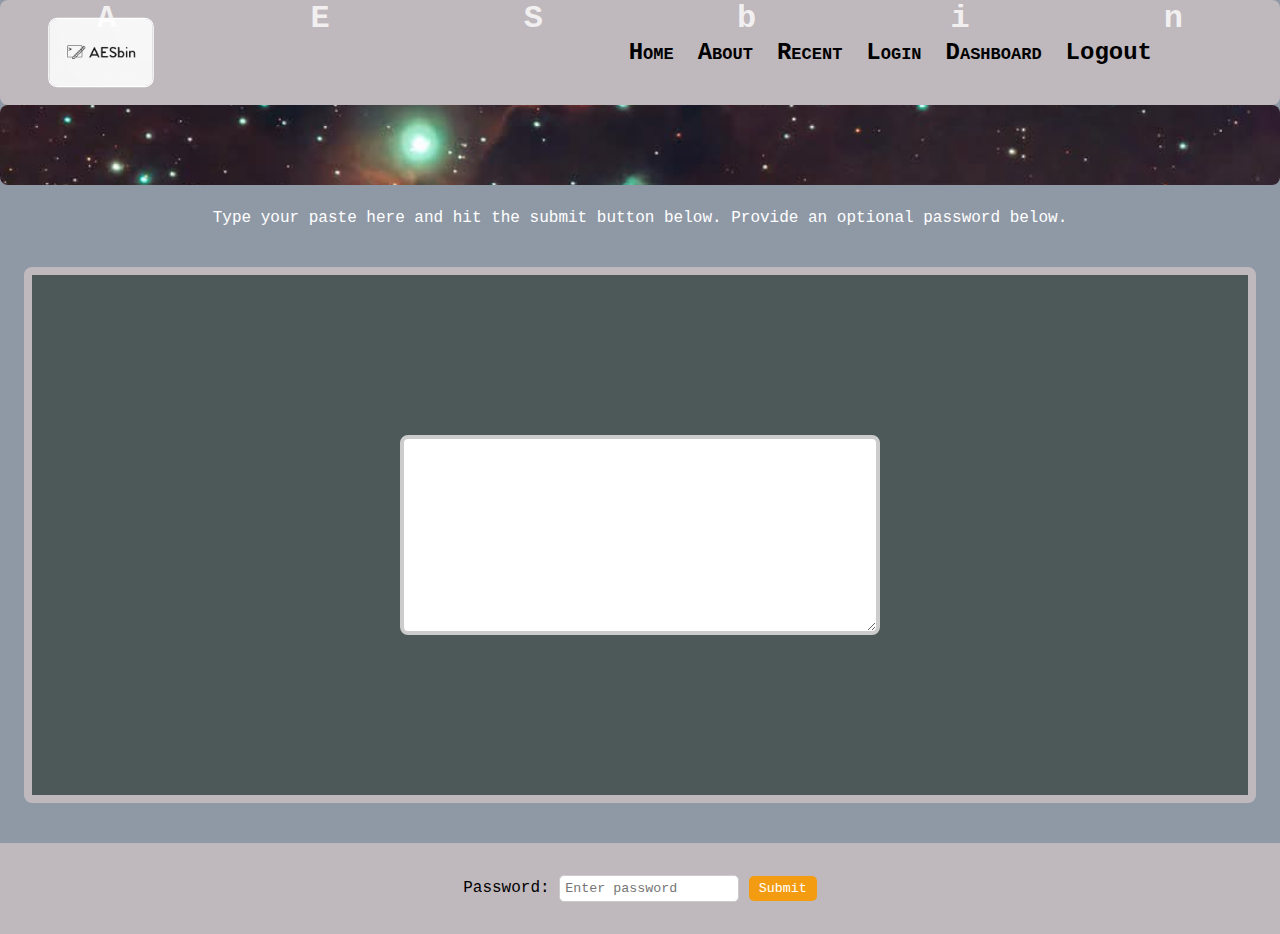
<file: index.html>
<!-- aaron elcheson: 261047851-->

<!DOCTYPE html>
<html lang="en">
  <head>
    <meta charset="UTF-8" />
    <meta name="viewport" content="width=device-width, initial-scale=1.0" />
    <title>Aesbin Home</title>
    <link rel="stylesheet" href="./animation.css" />
    <link rel="stylesheet" href="./general_styles.css">
    <!-- <style>
      * {
        margin: 0;
        padding: 0;
        box-sizing: border-box; /* ensures the box elements resize well */
        font-family: "Courier New", Courier, monospace, sans-serif;
      }

      body {
        display: flex; /* using flexbox for the page elements */
        flex-direction: column;
        min-height: 100vh;
      }

      /* NAV BAR STYLE BELOW -> logo and links*/
      .navbar {
        height: 100px;
        display: flex;

        align-items: center;
        justify-content: space-between;

        padding: 10px 30px;
        background-color: #bfb8bd; /* light pink color */
        color: black;
        position: relative;
      }

      .logo {
        flex: 0 0 auto; /* keep on left side */
        margin: 5px;
        margin-right: 5rem;
      }
      /* view settings for logo */

      .logo img {
        width: 105px;
        height: auto;
        display: block;

        border-radius: 15px;
        box-shadow: 0 4px 10px rgba(0, 0, 0, 0.4);
        padding: 15px, 20px;

        background-color: #bfb8bd;
        border: 2px solid white;

        transform: scale(1.1); /* logo zoom */
      }

      .nav-links {
        flex: 1;
        list-style: none; /* remove dots from list elements */
        display: flex;

        justify-content: space-evenly;
        align-items: center;

        gap: 30px; /* space between items and space away from edges of screen */
        margin-right: 60rem;
      }

      .nav-links a {
        text-decoration: none;
        color: black;
        font-size: 1.5rem;

        font-weight: bold;
        font-variant: small-caps;
        transition: color 0.3s;
      }

      .nav-links a:hover {
        color: white;
      }

      /* style  for main page elements -> inner content box, text entry */

      .main-content {
        flex: 1;
        display: flex;

        justify-content: center;
        align-items: center;

        padding: 20px;
        border: 25px solid white;
        background-color: #bfb8bd; /* light pink */
      }

      /* inner content box for style -> paste main submission area  */

      .content-inner {
        width: 100%;
        max-width: 600px;
        padding: 20px;

        border: 10px solid #bfb8bd;
        border-radius: 15px;
        background-color: #4d5859;

        box-shadow: 0 4px 10px rgba(0, 0, 0, 0.1);
      }

      .text-area-container {
        flex: 1;
        display: flex;
        justify-content: center;
        align-items: center;

        width: 100%;
        max-width: 600px;
        text-align: center;
      }

      /* responsive sizing for text box area */
      textarea {
        width: 100%;
        height: auto;

        min-height: 150px;
        padding: 10px;
        border: 2px solid #ccc;

        border-radius: 5px;
        font-size: 1rem;
        resize: both;
        box-sizing: border-box;
      }

      /* styles for the footer: password entry and submit button */
      .footer {
        display: flex;
        justify-content: center;
        align-items: center;

        padding: 20px;
        background-color: #bfb8bd; /* Footer brand color */
        color: #bfb8bd;
        gap: 10px;
      }

      .footer input[type="password"] {
        padding: 5px;
        border: 1px solid #ccc;
        border-radius: 5px;
      }

      .footer button {
        padding: 5px 10px;
        background-color: #f39c12; /* Accent color */
        border: none;

        border-radius: 5px;
        color: #fff;
        cursor: pointer;
      }

      .footer button:hover {
        background-color: #363f40;
      }

      /* responsive elements */
      @media (max-width: 600px) {
        .nav-links {
          flex-direction: column;
          gap: 10px;
        }

        .footer {
          flex-direction: column;
          gap: 5px;
        }
      }
    </style> -->
  </head>

  <body>
    <header class="navbar">
      <div class="logo">
        <img src="./logo.PNG" />
      </div>
      <nav>
        <ul class="nav-links">
			<li><a href="./index.html">Home</a></li>
			<li><a href="#">About</a></li>
			<li><a href="./recent_pastes_v2.html">Recent</a></li>
			<li><a href="./login.php">Login</a></li>
      <li><a href="./dashboard.html">Dashboard</a></li>
      
      
			<li>
				<button id="logout-button" style="background: none; border: none; font-size: 1.5rem; cursor: pointer; color: black; font-family: 'Courier New', Courier, monospace;
        font-weight: bold;">
					Logout
				</button>
			</li>
</ul>

      </nav>
      <!--css animation for falling lettesr: a, e, s, b, i , n-->

      <div class="falling-letters">
        <span class="letter">A</span>
        <span class="letter">E</span>
        <span class="letter">S</span>
        <span class="letter">b</span>
        <span class="letter">i</span>
        <span class="letter">n</span>
      </div>
    </header>

    <div class="picture-box">

      <img class = "picture-box" src="./nebula.jpg" alt="image of the horsehead nebula">

  </div>

    <form action="submit.php" method="POST">
      <main class="main-content" >


        <p style="font-family: 'Courier New', Courier, monospace; color: white; ">
          Type your paste here and hit the submit button below. Provide an
          optional password below.
        </p>
        <div class="content-inner">
         
          <!-- <br /> -->
          <div class="text-area-container">
            <textarea name="content" rows="10" cols="50" required style="height: 200px; box-sizing: border-box; resize: vertical; width: 80%; object-fit: contain;" ></textarea>
         
          </div>
        </div>
      </main>

    </div>

      <footer class="footer">
        <div>
          <label for="password">Password: </label>
          <input
            name="password"
            type="password"
            id="password"
            placeholder="Enter password"
          />
          <button type="submit">Submit</button>
        </div>
      </footer>
    </form>
  </body>
</html>

<script>
    // 监听 Logout 按钮点击事件
    document.getElementById("logout-button").addEventListener("click", function () {
        if (confirm("Are you sure you want to log out?")) {
            // 如果用户确认退出，向服务器发送请求
            fetch("logout.php")
                .then(response => {
                    if (response.ok) {
                        alert("You have been logged out.");
                        window.location.href = "index.html"; // 返回到 index.html 页面
                    } else {
                        alert("Logout failed. Please try again.");
                    }
                })
                .catch(error => console.error("Error:", error));
        }
    });
</script>
</file>
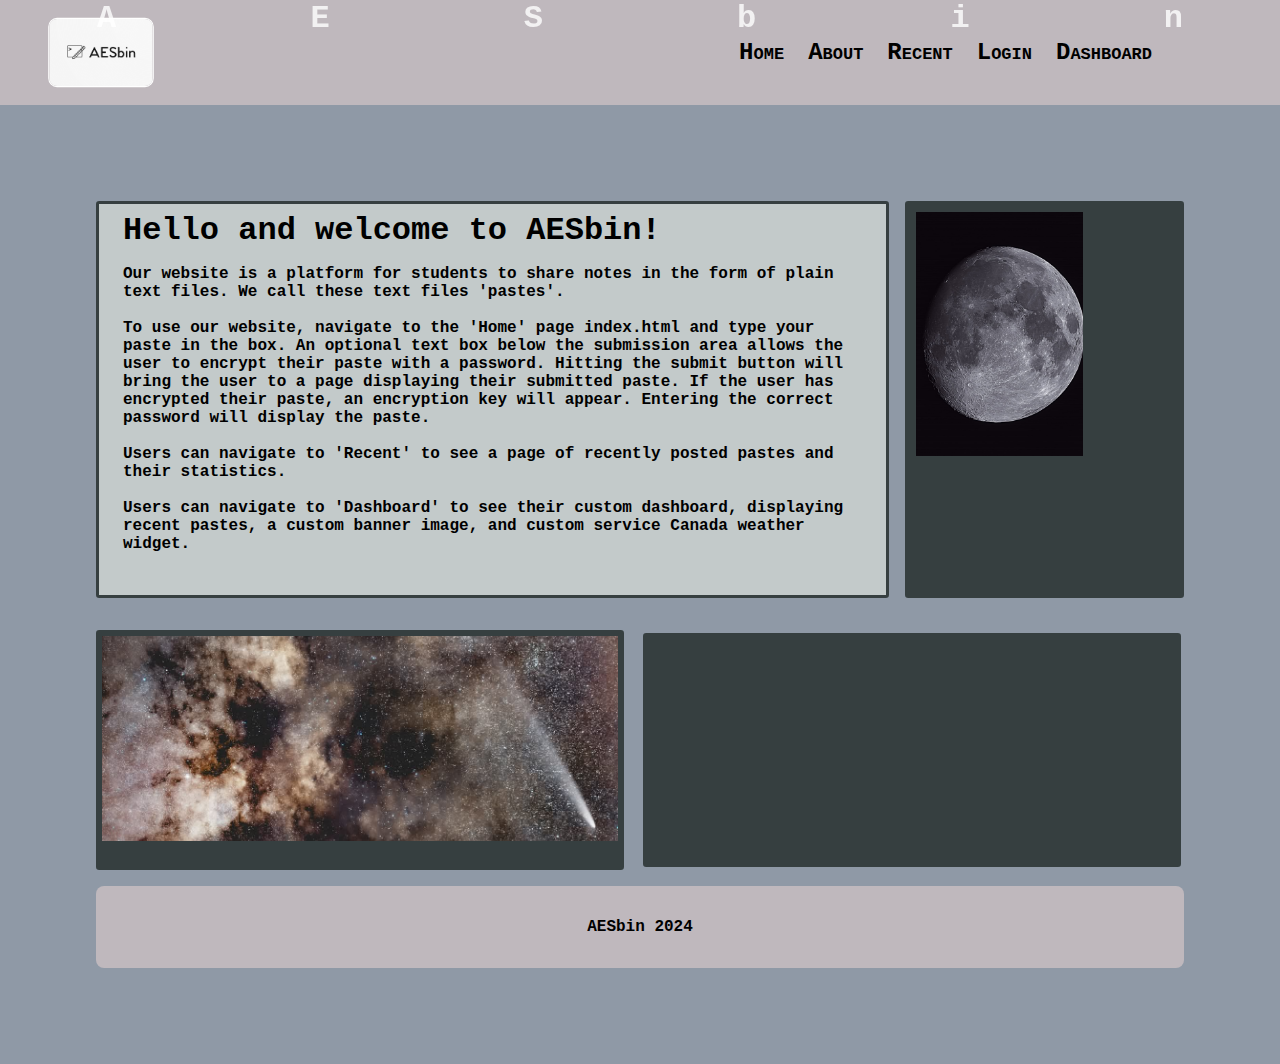
<file: about.html>
<!--Aaron elcheson: 261047851
About.html 
This is the about page for the website with instructions for use and community page-->

<!DOCTYPE html>
<html lang="en">
  <head>
    <meta charset="UTF-8" />
    <meta name="viewport" content="width=device-width, initial-scale=1.0" />
    <title>Aesbin About</title>
    <link rel="stylesheet" href="./animation.css" />
    <link rel="stylesheet" href="./recent_pastes_styles.css" />
 

    
  </head>

  <body>
    <header class="navbar">
      <!-- below is same as landing page until after css animation -->

      <div class="logo">
        <img src="./logo.PNG" />
      </div>

      <nav>
        <ul class="nav-links">
          <li><a href="./index.html">Home</a></li>
          <li><a href="./about.html">About</a></li>
          <li><a href="./recent_pastes_v2.html">Recent</a></li>
          <li><a href="#">Login</a></li>
          <li><a href="./dashboard.html">Dashboard</a></li>
        </ul>
      </nav>
       
        <div class="falling-letters">

            <span class="letter">A</span>
            <span class="letter">E</span>
            <span class="letter">S</span>
            <span class="letter">b</span>
            <span class="letter">i</span>
            <span class="letter">n</span>

        </div>
    </header>
    
    <!-- FLEX BOX INLINE STYLES FOR CUSTOM ABOUT PAGE SECTION : Information box, decorative sidebars and iframe -->

    <div style="display: flex; flex-direction: column; margin: 1rem; padding: 5rem; ; border-radius: 0.2rem; gap: 1rem; height: auto; width: auto;">
        
        <div style="display: flex; flex: 1; gap: 1rem;">  <!-- I tried to use in line styles for the flex elements because I thought that would be easier
          than trying to reuse or add to my style sheets. It did not work out as well as I had hoped. I really tried to fit the image of the moon to the container but had trouble -->

            <div style="flex: 3; padding: 0.5rem; background-color:#c3caca; border-radius: 0.2rem; border-style: solid; border-color: #363F40; gap: 1rem;">
                
                <article style="font-family: 'Courier New', Courier, monospace; "> 
                    <h1 style="margin-left: 1rem;"> Hello and welcome to AESbin! </h1> 
                    <p style="margin: 1rem; font-weight: bold;"> Our website is a platform for students to share notes in the form of plain text files. We call these text files 'pastes'.
                        <br></br>
                    To use our website, navigate to the 'Home' page index.html and type your paste in the box. An optional text box below the submission area allows the user to encrypt their paste with
                    a password. Hitting the submit button will bring the user to a page displaying their submitted paste. If the user has encrypted their paste, an encryption key will appear.
                    Entering the correct password will display the paste. <br></br>
                    Users can navigate to 'Recent' to see a page of recently posted pastes and their statistics. <br></br>
                    Users can navigate to 'Dashboard' to see their custom dashboard, displaying recent pastes, a custom banner image, and custom service Canada weather widget.
                    <br></br>
                  
                    </p> </article>

            </div>

            <div style="flex: 1; padding: 0.5rem; background-color: #363F40; border-radius: 0.2rem; border-style: solid; border-color:#363F40; gap: 1rem; display: inline-block;">
                <img class="picture-box" style="width: 65%; height: 65%; object-fit: cover; align-items: center; display: inline-block;"  src="./moon.jpg">
            </div>
        </div>
    
        <!-- IMAGE SECTION - PHOTOGRAPHER IS MY MOM -->

        <div style="display: flex; height: 15rem; gap: 1rem; margin-top: 1rem;">
            <div style="flex: 2; padding: 0.2rem; background-color: #363F40;; border-radius: 0.2rem; border-style: solid; border-color: #363F40; gap: 1rem;">
                
                <img class="picture-box" style="width: 100%; height: 90%; object-fit: cover; margin: auto;" src="./stars.jpg">
            </div>
            <div style="flex: 2; padding: 0.5rem; margin:0.2rem; background-color:  #363F40; justify-content: center; align-items: center; border-radius: 0.2rem; border-style: solid; border-color: #363F40; ">
                
                <iframe style="width: 100%; height: 100%; border: none;" src="https://www.youtube.com/embed/jfKfPfyJRdk" title="lofi hip hop radio 📚 beats to relax/study to" frameborder="0" allow="accelerometer; autoplay; clipboard-write; encrypted-media; 
                gyroscope; picture-in-picture; web-share" referrerpolicy="strict-origin-when-cross-origin" allowfullscreen></iframe>
            </div>

           
        </div>
        <footer class="footer" style="font-family: 'Courier New', Courier, monospace; font-weight: bold; border-radius: 0.5rem; gap:1rem; margin-bottom: auto;"> AESbin 2024</footer>
       
        
    </div>

    </body>
   
    </html>
</file>
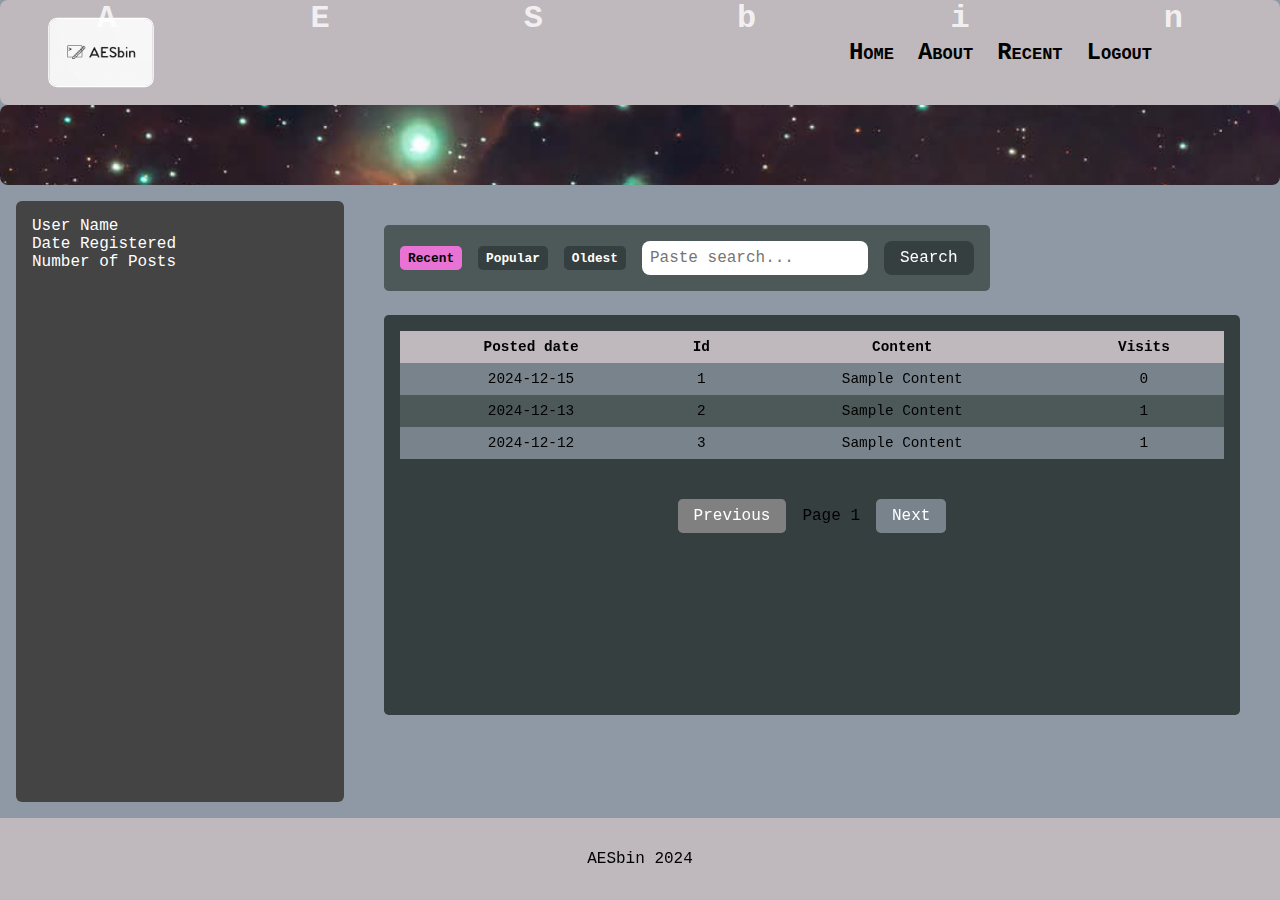
<file: dashboard.html>
<!--Aaron Elcheson: 261047851-->
<!-- dashboard -> private dashboard for users who are logged in-->

<!DOCTYPE html>
<html lang="en">

<head>
    <meta charset="UTF-8" />
    <meta name="viewport" content="width=device-width, initial-scale=1.0" />
    <title>Aesbin User Dashboard</title>
    <link rel="stylesheet" href="./animation.css" />
    <link rel="stylesheet" href="./general_styles.css">
</head>


    <body>
        <header class="navbar">
            <div class="logo">
                <img src="./logo.PNG" />
            </div>
            <nav>
                <ul class="nav-links">
                    <li><a href="./index.html">Home</a></li>
                    <li><a href="./about.html">About</a></li>
                    <li><a href="./recent_pastes_v2.html">Recent</a></li>
                    <li><a href="./logout.php" id="logout-button">Logout</a></li>
                </ul>
            </nav>
            <!--css animation for falling lettesr: a, e, s, b, i , n-->
    
            <div class="falling-letters">
                <span class="letter">A</span>
                <span class="letter">E</span>
                <span class="letter">S</span>
                <span class="letter">b</span>
                <span class="letter">i</span>
                <span class="letter">n</span>
            </div>
        </header>

        <div class="picture-box">

            <img class = "picture-box" src="./nebula.jpg" alt="image of the horsehead nebula">

        </div>

        

        <div class="dashboard-box">


            <aside class="sidebar">
                <p>User Name</p>
                <p>Date Registered</p>
                <p>Number of Posts</p>

                   <!-- Begin WeatherLink Fragment -->
         <aside class="weather">
          <iframe title="Environment Canada Weather" width="296" height="191" src="https://weather.gc.ca/wxlink/wxlink.html?coords=45.529%2C-73.562&lang=e" 
          allowtransparency="true" style="border: 0;"></iframe>
        <!-- End WeatherLink Fragment (from service canada website) -->
         </aside>

              </aside>
         
            
            <main class="main-content">
              <div class="paste-search-area">
                <div class="paste-search-buttons">
                  <button class="paste-button active">Recent</button>
                  <!-- buttons for populating the table with pastes - recent, popular, or random  (can remove any as needed)-->
                  <button class="paste-button">Popular</button>
                  <button class="paste-button">Oldest</button>
                </div>
        
                <div class="paste-search-bar">
                  <input type="text" placeholder="Paste search..." />
                  <!-- user can search for a paste here -->
                  <button>Search</button>
                </div>
              </div>
        
              <div class="table-container">
                <table>
                  <thead>
                    <tr>
                      <th>Posted date</th>
                      <th>Id</th>
                      <th>Content</th>
                      <th>Visits</th>
                    </tr>
                  </thead>
        
                  <tbody>
                    <tr>
                      <td>2024-12-15</td>
                      <td>1</td>
                      <td>Sample Content</td>
                      <td>0</td>
                    </tr>
                    <tr>
                      <td>2024-12-13</td>
                      <td>2</td>
                      <td>Sample Content</td>
                      <td>1</td>
                    </tr>
                    <tr>
                      <td>2024-12-12</td>
                      <td>3</td>
                      <td>Sample Content</td>
                      <td>1</td>
                    </tr>
                  </tbody>

                  
                 
                </table>
                <div class="page-buttons" style="padding: 1.5rem;">
                  <button id="prevPage" class="page-button" disabled>Previous</button>
                  <span id="pageNumber">Page 1</span>
                  <button id="nextPage" class="page-button">Next</button>
                </div>
              

<!-- 
                <div class="page-buttons" style="margin-bottom: auto;">
                  <button id="prevPage" class="page-button" disabled>Previous</button>
                  <span id="pageNumber">Page 1</span>
                  <button id="nextPage" class="page-button">Next</button>
                </div> -->


              </div>
              
           
            </main>
            
           
            </div>

            
            
            
       
    </div>
    

    <footer class="footer" style="font-family: 'Courier New', Courier, monospace;"> AESbin 2024</footer>
    <script src="recent_script.js"></script>
        

        </body>
        </html>


<script>
    document.addEventListener("DOMContentLoaded", function () {
        const logoutButton = document.getElementById("logout-button");

        logoutButton.addEventListener("click", function (e) {
            e.preventDefault();
            if (confirm("Are you sure you want to log out?")) {
                fetch("logout.php", { cache: "no-store" })
                    .then((response) => response.json())
                    .then((data) => {
                        if (data.loggedOut) {
                            alert("You have been logged out.");
                            window.location.href = "dashboard.html";
                        } else {
                            alert("Logout failed. Please try again.");
                        }
                    })
                    .catch((error) => console.error("Error during logout:", error));
            }
        });
    });
</script>
</file>
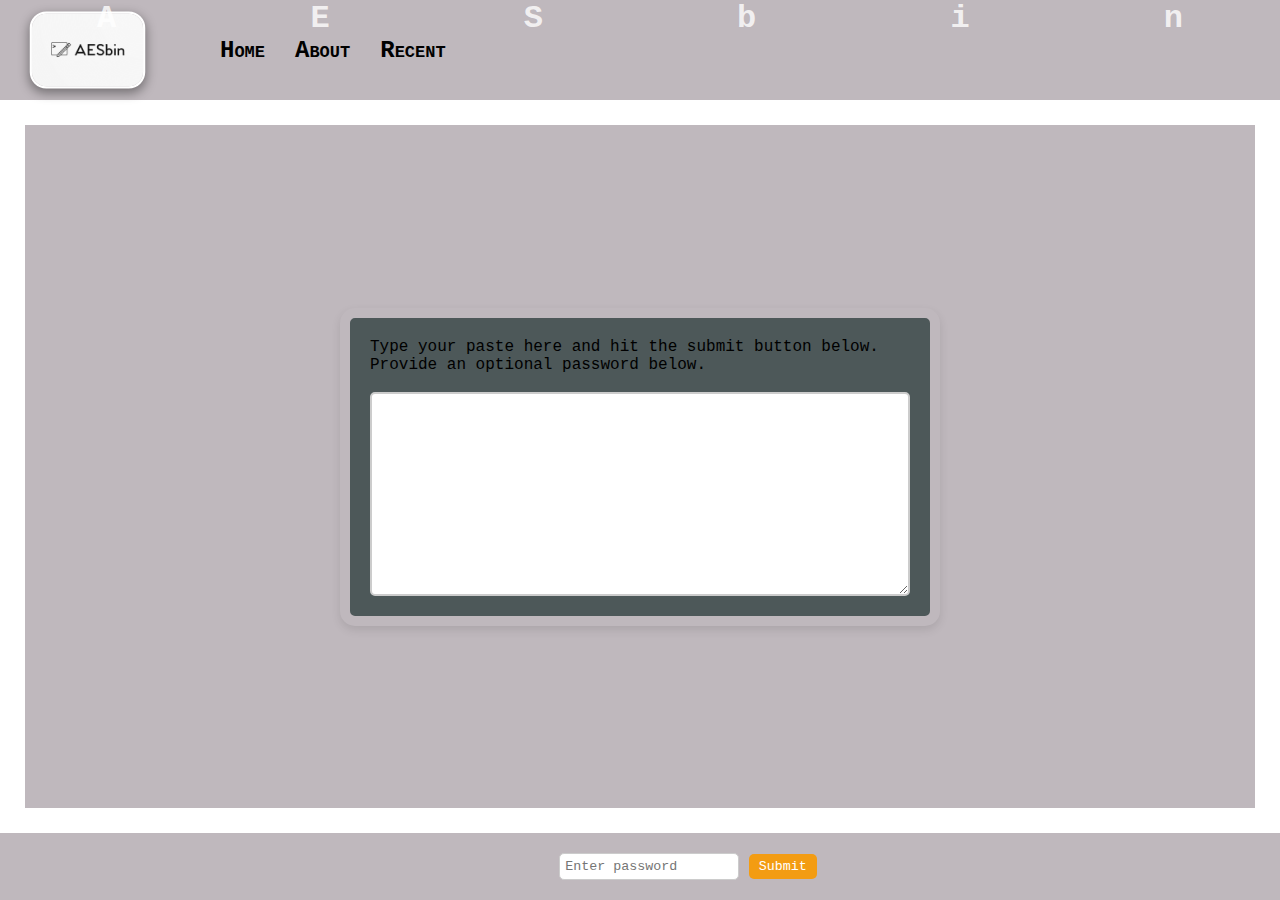
<file: landing_page.html>
<!-- aaron elcheson: 261047851-->

<!DOCTYPE html>
<html lang="en">

<head>
    <meta charset="UTF-8">
    <meta name="viewport" content="width=device-width, initial-scale=1.0">
    <title>Aesbin Home</title>
    <link rel="stylesheet" href="./animation.css">
    <style>
        
        * {

            margin: 0;
            padding: 0;
            box-sizing: border-box; /* ensures the box elements resize well */
            font-family: 'Courier New', Courier, monospace, sans-serif;

        }

        body {

            display: flex; /* using flexbox for the page elements */
            flex-direction: column;
            min-height: 100vh;

        }

        /* NAV BAR STYLE BELOW -> logo and links*/ 
        .navbar {

            height: 100px;
            display: flex;
            
            align-items:center;
            justify-content: space-between;
            
            padding: 10px 30px;
            background-color: #BFB8BD; /* light pink color */ 
            color: black;
            position: relative;

        }


        .logo {

            
            flex: 0 0 auto; /* keep on left side */
            margin: 5px;
            margin-right: 5rem;
            
        }
        /* view settings for logo */

        .logo img {

            width: 105px; 
            height: auto; 
            display: block; 

            border-radius: 15px; 
            box-shadow: 0 4px 10px rgba(0, 0, 0, 0.4); 
            padding: 15px, 20px; 

            background-color: #BFB8BD;
            border: 2px solid white; 

            transform: scale(1.1); /* logo zoom */
            
        }

        .nav-links {
            
            flex: 1; 
            list-style: none; /* remove dots from list elements */
            display: flex;

            justify-content: space-evenly;
            align-items: center;

            gap: 30px; /* space between items and space away from edges of screen */
            margin-right: 60rem;
            
            
        }

        .nav-links a {
            
            text-decoration: none;
            color: black;
            font-size: 1.5rem;
            
            font-weight: bold;
            font-variant: small-caps;
            transition: color 0.3s;
        }

        .nav-links a:hover {

            color: white; 

        }

        /* style  for main page elements -> inner content box, text entry */

        .main-content {

            flex: 1;
            display: flex;

            justify-content: center;
            align-items: center;

            padding: 20px;
            border: 25px solid white;
            background-color: #BFB8BD; /* light pink */

        }

        /* inner content box for style -> paste main submission area  */

        .content-inner {


            width: 100%;
            max-width: 600px;
            padding: 20px;

            border: 10px solid #BFB8BD;
            border-radius: 15px;
            background-color: #4D5859;

            box-shadow: 0 4px 10px rgba(0,0,0,0.1);


        }

        .text-area-container {

            flex: 1;
            display: flex;
            justify-content: center;
            align-items: center;

            width: 100%;
            max-width: 600px;
            text-align: center;

        }

        /* responsive sizing for text box area */ 
        textarea {

        width: 100%; 
        height: auto; 

        min-height: 150px;
        padding: 10px;
        border: 2px solid #ccc;

        border-radius: 5px; 
        font-size: 1rem; 
        resize: both; 
        box-sizing: border-box; 

        }

        /* styles for the footer: password entry and submit button */
        .footer {

            display: flex;
            justify-content: center;
            align-items: center;

            padding: 20px;
            background-color: #BFB8BD; /* Footer brand color */
            color: #BFB8BD;
            gap: 10px;

        }

        .footer input[type="password"] {

            padding: 5px;
            border: 1px solid #ccc;
            border-radius: 5px;

        }

        .footer button {

            padding: 5px 10px;
            background-color: #f39c12; /* Accent color */
            border: none;

            border-radius: 5px;
            color: #fff;
            cursor: pointer;

        }

        .footer button:hover {

            background-color: #363F40; 

        }

        /* responsive elements */
        @media (max-width: 600px) {
            .nav-links {
                flex-direction: column;
                gap: 10px;
            }

            .footer {
                flex-direction: column;
                gap: 5px;
            }
        }

    </style>

</head>

<body>

    <header class="navbar">
        <div class="logo">
            <img src="./logo.PNG">
        </div>
        <nav>
            <ul class="nav-links">
                <li><a href="#">Home</a></li>
                <li><a href="#">About</a></li>
                <li><a href="#">Recent</a></li>
            </ul>
        </nav>
        <!--css animation for falling lettesr: a, e, s, b, i , n-->

        <div class="falling-letters">
            <span class="letter">A</span>
            <span class="letter">E</span>
            <span class="letter">S</span>
            <span class="letter">b</span>
            <span class="letter">i</span>
            <span class="letter">n</span>
        </div>
    </header>

    <main class="main-content">

        <div class = "content-inner">
            <p>Type your paste here and hit the submit button below. Provide an optional password below.</p><br>
            <div class="text-area-container">
                
                <textarea rows="10" cols="50"></textarea>
            </div>
        </div>
    </main>

    <footer class="footer">
        <div>
            <label for="password">Password: </label>
            <input type="password" id="password" placeholder="Enter password">
            <button type="submit">Submit</button>
        </div>
    </footer>
</body>
</html>
</file>
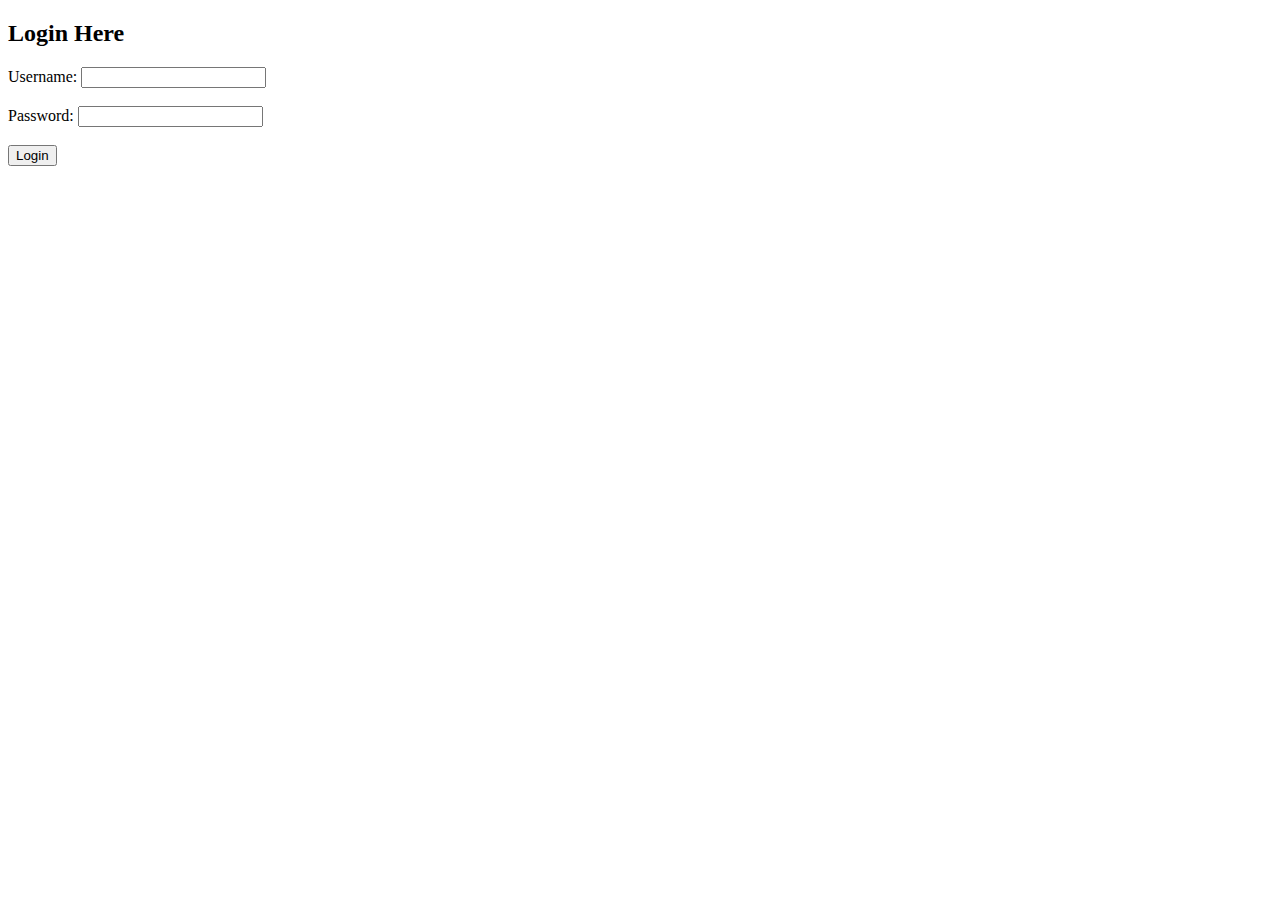
<file: login.html>
<!DOCTYPE html>
<html lang="en">
<head>
    <meta charset="UTF-8">
    <meta name="viewport" content="width=device-width, initial-scale=1.0">
    <title>Login</title>
</head>
<body>
    <h2>Login Here</h2>
    <form action="login.php" method="post">
        <label for="username">Username:</label>
        <input type="text" id="username" name="username" required><br><br>
        
        <label for="password">Password:</label>
        <input type="password" id="password" name="password" required><br><br>
        
        <button type="submit">Login</button>
    </form>
</body>
</html>
</file>
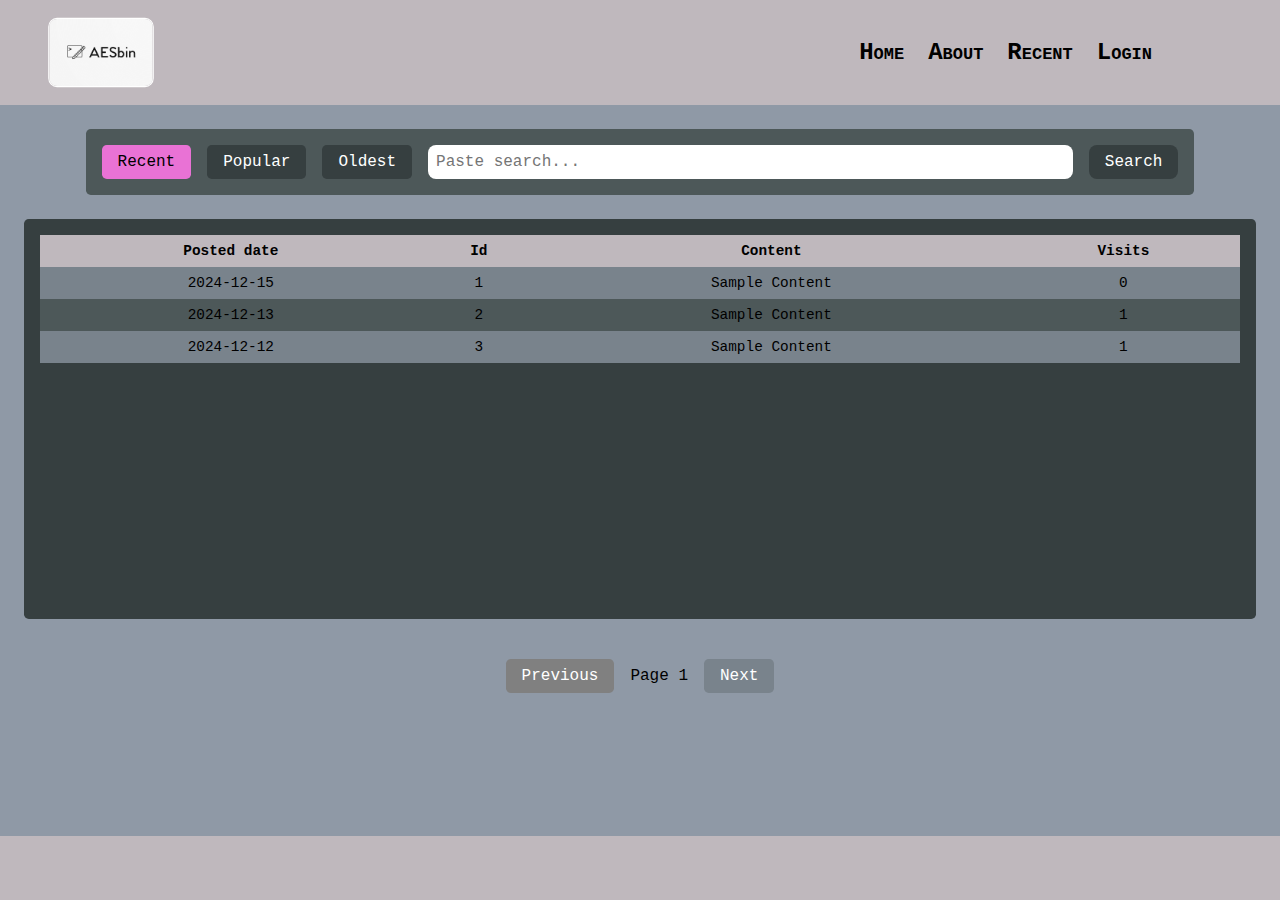
<file: recent_pastes_v2.html>
<!-- aaron elcheson: 261047851 -> RECENT PASTES PAGE: responsive layout for recent pastes, displayed in a table and populated from the database-->

<!DOCTYPE html>
<html lang="en">
  <head>
    <meta charset="UTF-8" />
    <meta name="viewport" content="width=device-width, initial-scale=1.0" />
    <title>Aesbin Recent Pastes</title>
    <link rel="stylesheet" href="./animation.css" />
    <link rel="stylesheet" href="./recent_pastes_styles.css" />
    <!-- included a recent paste page specific css sheet-->
  </head>

  <body>
    <header class="navbar">
      <!-- below is same as landing page until after css animation -->

      <div class="logo">
        <img src="./logo.PNG" />
      </div>

      <nav>
        <ul class="nav-links">
          <li><a href="#">Home</a></li>
          <li><a href="#">About</a></li>
          <li><a href="#">Recent</a></li>
          <li><a href="#">Login</a></li>
        </ul>
      </nav>
      <!-- 
        <div class="falling-letters">

            <span class="letter">A</span>
            <span class="letter">E</span>
            <span class="letter">S</span>
            <span class="letter">b</span>
            <span class="letter">i</span>
            <span class="letter">n</span>

        </div> -->
    </header>

    <!-- ############################################### MAIN TABLE AND BODY CONTENT BEGIN ####################################################-->

    <main class="main-content">
      <div class="paste-search-area">
        <div class="paste-search-buttons">
          <button class="paste-button active">Recent</button>
          <!-- buttons for populating the table with pastes - recent, popular, or random  (can remove any as needed)-->
          <button class="paste-button">Popular</button>
          <button class="paste-button">Oldest</button>
        </div>

        <div class="paste-search-bar">
          <input type="text" placeholder="Paste search..." />
          <!-- user can search for a paste here -->
          <button>Search</button>
        </div>
      </div>

      <div class="table-container">
        <table>
          <thead>
            <tr>
              <th>Posted date</th>
              <th>Id</th>
              <th>Content</th>
              <th>Visits</th>
            </tr>
          </thead>

          <tbody>
            <tr>
              <td>2024-12-15</td>
              <td>1</td>
              <td>Sample Content</td>
              <td>0</td>
            </tr>
            <tr>
              <td>2024-12-13</td>
              <td>2</td>
              <td>Sample Content</td>
              <td>1</td>
            </tr>
            <tr>
              <td>2024-12-12</td>
              <td>3</td>
              <td>Sample Content</td>
              <td>1</td>
            </tr>
          </tbody>
        </table>
      </div>

      <div class="page-buttons">
        <button id="prevPage" class="page-button" disabled>Previous</button>
        <span id="pageNumber">Page 1</span>
        <button id="nextPage" class="page-button">Next</button>
      </div>
    </main>

    <footer class="footer"></footer>
    <script src="recent_script.js"></script>
  </body>
</html>
</file>
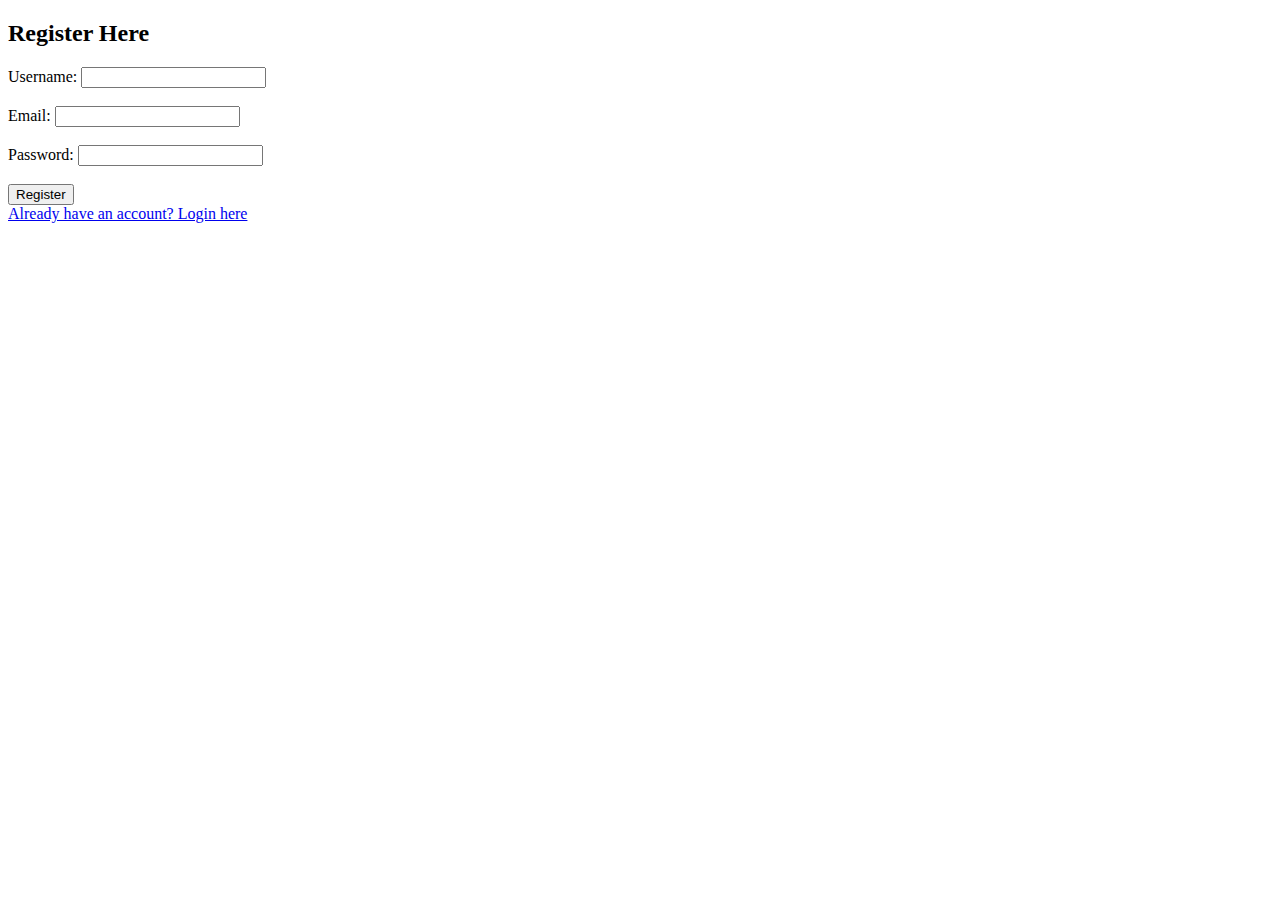
<file: register.html>
<!DOCTYPE html>
<html lang="en">
<head>
    <meta charset="UTF-8">
    <meta name="viewport" content="width=device-width, initial-scale=1.0">
    <title>Register</title>
</head>
<body>
    <h2>Register Here</h2>
    <form action="register.php" method="post">
        <label for="username">Username:</label>
        <input type="text" id="username" name="username" required><br><br>
        
        <label for="email">Email:</label>
        <input type="email" id="email" name="email" required><br><br>
        
        <label for="password">Password:</label>
        <input type="password" id="password" name="password" required><br><br>
        
        <button type="submit">Register</button>
    </form>
    <a href="login.html">Already have an account? Login here</a>
</body>
</html>
</file>
<file: animation.css>
/* aaron elcheson: 261047851 */


/* falling letters animation in css. positioning below */

@keyframes fall { 

    0% {
        transform: translateY(-100%); 
    }
    100% {
        transform: translateY(100vh); 
    }
}

.falling-letters {

    position: absolute; /* position in header of landing page */

    top: 0;
    right: 0;
    left: 0;

    height: 100%; 
    pointer-events: none; 

    overflow: hidden;
    display: flex; /* make the animation flex in the nav box */
    justify-content: space-around; /* space out the ltrs */

}

.letter {

    font-size: 2rem; /* letter styling */
    font-weight: bold;
    color: rgba(255, 255, 255, 0.8); 
    animation: fall infinite 3s linear; 
}

.letter:nth-child(1) { animation-delay: 1s; } /* simple falling animation */
.letter:nth-child(2) { animation-delay: 2s; }
.letter:nth-child(3) { animation-delay: 2.5s; }
.letter:nth-child(4) { animation-delay: 3.5s; }
.letter:nth-child(5) { animation-delay: 3.5s; }
.letter:nth-child(6) { animation-delay: 3.5s; }
.letter:nth-child(7) { animation-delay: 3.5s; }
</file>
<file: general_styles.css>
/* aaron elcheson: 261047851
recent pastes page css -> mostly styling for the responsive elements in the table + same styling as used in landing page */

* {

    margin: 0;
    padding: 0;
    box-sizing: border-box;

    font-family: 'Courier New', Courier, monospace, sans-serif; /* font family */
}

/* ****************************************************** HEADER AND SITE NAV BAR STYLING USING FLEX BOX ****************************************************************************************************** */

body {
    display: flex; /* using flexbox for the page elements */
    flex-direction: column;
    min-height: 100vh;
  }



.navbar { /* styling for the navbar content area (includes the logos and the links) */

    height: 100%;
    display: flex;
    
    justify-content: space-around;
    align-items: center;
    
    padding: 1rem;
    padding-right: 5rem;

    background-color: #BFB8BD;
    border-radius: 0.5rem;
    position: relative;
    
}

.logo {

    flex: 0 0 auto;
    margin: 0.3rem;
    margin-right: auto;

    padding-left: 2rem;
    padding-right: 2rem;
    
    justify-content: space-between;
    
}

.logo img {
    
    width: 6rem;
    height: auto;
    display: block;

    border-radius: 0.5rem;
    background-color: #BFB8BD;
    border: 0.1rem solid white;
    transform: scale(1.1);
}

.nav-links { /* links flex with space in between the buttons -> formatted with space from right side of screen */

    display: flex;
    flex: 1;
    list-style: none;

    justify-content: space-between;
    align-items: center; 
    margin-right: 3rem;
   
    gap: 1.5rem; /* space between links */
}

.nav-links a {

    text-decoration: none; /* remove link underline */
    color: black;
    font-size: 1.5rem;

    font-weight: bold;
    font-variant: small-caps;
   
}

.nav-links a:hover {

    color: white;

}

/* **************************************** TABLE HEADER AND FOOTER BUTTONS + TABLE STYLING **************************************************************** */

body {

    display: flex;
    flex-direction: column;

    min-height: 100vh; 

    background-color: #8F99A6;

}


.dashboard-box {

    display: flex;
    flex: 1;

    background-color: #8F99A6;
    flex-wrap: wrap;

    padding: 1rem;
    gap: 1rem;

}

.picture-box{ /* picture box styling -> stretches to fit like a banner image */

   width: 100%;
   height: 5rem;
   object-fit: cover;
   
   border-radius: 0.5rem;

}


.sidebar {

    flex: 0 0 250px;
    /* display: flex;
    flex: 1;
    flex-direction: column; */
    /* height: 100%; */

    color: white;
    padding: 1rem;
    border-radius: 6px;

    background-color: #444;

}

.main-content {

    flex: 1; /* make room on resizing  */
    display: flex;
    flex-direction: column; /* flex in column  */

    align-items: center;
    padding: 1.5rem;
    
    gap: 1.5rem;

}

 .content-inner {


        flex: 1; /* make room on resizing  */
        display: flex;
        flex-direction: column; /* flex in column  */
        width: 100%;
        margin: 1rem;
        align-items: center;
        padding: 10rem;
        gap: 1.5rem;
        
        border: 0.5rem solid #bfb8bd;
        border-radius: 0.5rem;
        background-color: #4d5859;
        

        
      }

      .text-area-container {
        flex: 1;
        display: flex;
        justify-content: center;
        align-items: center;

        width: 100%;
        
        max-width: 600px;
        text-align: center;
        
      }

      /* responsive sizing for text box area */
      textarea {

        width: 100%;
        /* height: auto; */
        height: auto;

        /* min-width: 20rem;
        min-height: 20rem; */
        /* padding: 2rem; */
        border: 0.3rem solid #ccc;

        border-radius: 0.5rem;
        font-size: 1rem;
        /* resize: both;
        box-sizing: border-box; */
      }

     

      .footer {

        display: flex;
        justify-content: center;
        align-items: center;
    
        width: 100%;
        margin-top: auto; /* keep footer on bottom */
    
        background-color: #BFB8BD; 
    
        padding: 2rem;
        border-radius: 0.5;
        gap: 2rem;

    
    }

      .footer input[type="password"] {
        padding: 5px;
        border: 1px solid #ccc;
        border-radius: 5px;
      }

      .footer button {
        padding: 5px 10px;
        background-color: #f39c12; /* Accent color */
        border: none;

        border-radius: 5px;
        color: #fff;
        cursor: pointer;
      }

      .footer button:hover {
        background-color: #363f40;
      }

      /* responsive elements */
      @media (max-width: 600px) {
        .nav-links {
          flex-direction: column;
          gap: 10px;
        }

        .footer {
          flex-direction: column;
          gap: 5px;
        }
      }



/* Responsive Design */
@media (max-width: 768px) {
    .dashboard-container {
        flex-direction: column;
    }
    
    .sidebar {
        flex: 1;
        text-align: center;
    }

    .table-container, .picture-container {
        width: 100%;
    }
}

.paste-search-area {

    display: flex;
    justify-content: space-between;
    flex-wrap: wrap;

    width: auto; /* content area above table -> buttons for recent pastes  */
    max-width: 90rem;

    align-items: center;
    padding: 1rem;
    border-radius: 0.3rem;

    background-color: #4D5859;
    
    
    margin-right: auto;
    gap: 1rem;  /* space between flex boxes  */

}

.paste-search-buttons { /* table control buttons  */

    display: flex;
    flex-wrap: wrap;
    
    gap: 1rem;
    

}

.paste-button {

    flex: 1;
    font-weight: bold;
    padding: 0.3rem 0.5rem;
    cursor: pointer;
    border-radius: 0.3rem;

    text-align: center;
    font-size: 0.8rem;
    font-family: 'Courier New', Courier, monospace;
    background-color: #363F40;
    color: white;
    border: none;

}

.paste-button:hover { /* styles for buttons on hover  */

    background-color: rgb(243, 178, 189);
    color: black;

}

.paste-button.active {

    background-color: rgb(233, 114, 213);
    color:black;

}

.paste-search-bar { /* expand the search area to flex -> flex in row direction  */

    display: flex;
    flex-direction: row; 
    flex: 2; 

    gap: 1rem; /* space between  */

}

.paste-search-bar input {

    flex: 1;

    padding: 0.5rem;
    
    font-size: 1rem;

    border: none;
    border-radius: 0.5rem;

}

.paste-search-bar button {

    font-size: 1rem;
    border-radius: 0.5rem;

    padding: 0.5rem 1rem;

    background-color: #363F40;
    color: white;
    border: none;

    cursor: pointer;

}

.paste-search-bar button:hover {

    background-color: rgb(243, 178, 189);
    color: black;

}

.page-buttons {  /* ***************************************************** TABLE BUTTONS AT BOTTOM OF TABLE ****************************************************************************  */

display: flex;
justify-content: center;
align-items: center;

margin-top: 1rem;

gap: 1rem;

}

.page-button {

border: none;
font-size: 1rem;
border-radius: 0.3rem;

padding: 0.5rem 1rem;

background-color: #79838C;
color: white;

cursor: pointer;

}

.page-button:hover {

background-color: rgb(243, 178, 189);
color:black;

}

.page-button:disabled {

background-color: grey;

cursor: not-allowed;

}

.table-container {

/* TRYINGTO add scrollbar for table when screen is mobile */
width: 100%;
max-width: 90rem;
height: 400px; 

/* overflow-y: auto; 
overflow-x: auto; */
border-radius: 0.3rem;

padding: 1rem;

background-color: #363F40;


}

table { /* TABLE STYLING STARTS ************************************************************/

width: 100%;
border-collapse: collapse;

background-color: #79838C;

}

th, td {

 
font-size: 0.9rem; 
text-align: center;

word-wrap: break-word;

padding: 0.5rem;

}

/* ******************************************************************* RESPONSIVE MEDIA QUERIES BELOW ************************************************************** */

@media (max-width: 780px) {

.paste-search-area {

flex-direction: column; /* search section box should felx column-wise */

gap: 1rem;

}

.paste-search-buttons {

flex-direction: column; 

}

.paste-button { /* paste buttons should resize */

font-size: 0.7rem;

padding: 0.4rem 0.6rem;

}

.paste-search-bar input,
.paste-search-bar button {

font-size: 0.7rem;
padding: 0.4rem;


}


.table-container { /* table should resize on smaller screens */

height: 300px; 

}

th, td {

font-size: 0.7rem;

padding: 0.4rem;

}

}

th { /* BRAND COLORS */

    font-weight: bold;

    background-color: #BFB8BD;
    color: black;

}

tr:nth-child(even) {

    background-color: #4D5859;

}

tr:nth-child(odd) {

    background-color: #79838C;

}




@media (max-width: 780px) { /* ************************************** RESONPSIVE LAYOUT CONTINUED: adaptive layout for search area *****************************************************/

    .paste-search-area {

        flex-direction: column;

        align-items: stretch;

    }

    .paste-search-buttons {

        flex-direction: column;
        align-items: stretch; /* stretches buttons across the box -> might change to make hamburger in nav bar later instead */

    }

    .paste-search-bar {

        flex-direction: column;
    }
}

@media (max-width: 600px) {

    .nav-links {

        flex-direction: column;
        gap: 1rem;

    }

    .text-area-container {

        min-width: 20rem;
        min-height: 20rem;
    }

    .footer {

        flex-direction: column;
        gap: 1rem;

    }
}
</file>
<file: recent_pastes_styles.css>
/* aaron elcheson: 261047851
recent pastes page css -> mostly styling for the responsive elements in the table + same styling as used in landing page */
/* random change */

* {

    margin: 0;
    padding: 0;
    box-sizing: border-box;
    
    font-family: 'Courier New', Courier, monospace, sans-serif; /* font family */
}

/* ****************************************************** HEADER AND SITE NAV BAR STYLING USING FLEX BOX ****************************************************************************************************** */

.navbar { /* styling for the navbar content area (includes the logos and the links) */

    height: 100%;
    display: flex;
    
    justify-content: space-around;
    align-items: center;
    
    padding: 1rem;
    padding-right: 5rem;

    background-color: #BFB8BD;
    
    

}

.logo {

    flex: 0 0 auto;
    margin: 0.3rem;
    margin-right: auto;

    padding-left: 2rem;
    padding-right: 2rem;
    
    justify-content: space-between;
    
}

.logo img {
    
    width: 6rem;
    height: auto;
    display: block;

    border-radius: 0.5rem;
    background-color: #BFB8BD;
    border: 0.1rem solid white;
    transform: scale(1.1);
}

.nav-links { /* links flex with space in between the buttons -> formatted with space from right side of screen */

    display: flex;
    flex: 1;
    list-style: none;

    justify-content: space-between;
    align-items: center; 
    margin-right: 3rem;
   
    gap: 1.5rem; /* space between links */
}

.nav-links a {

    text-decoration: none; /* remove link underline */
    color: black;
    font-size: 1.5rem;

    font-weight: bold;
    font-variant: small-caps;
   
}

.nav-links a:hover {

    color: white;

}

/* **************************************** TABLE HEADER AND FOOTER BUTTONS + TABLE STYLING **************************************************************** */

body {

    display: flex;
    flex-direction: column;

    min-height: 100vh; /* sets default max height for empty table to appear  */

    background-color: #8F99A6;

}

.main-content {

    flex: 1; /* make room on resizing  */
    display: flex;
    flex-direction: column; /* flex in column  */

    align-items: center;
    padding: 1.5rem;

    gap: 1.5rem;

}

/* SEARCH AREA STYLES: ONE OF THE ONLY DIFFERENCES IN THIS STYLE SHEET FROM THE RECENT PASTES CSS SHEET */

.paste-search-area {

    display: flex;
    justify-content: space-between;
    flex-wrap: wrap;

    width: 90%; /* content area above table -> buttons for recent pastes  */
    max-width: 90rem;

    align-items: center;
    padding: 1rem;
    border-radius: 0.3rem;

    background-color: #4D5859;

    gap: 1rem;  /* space between flex boxes  */

}

.paste-search-buttons { /* table control buttons  */

    display: flex;
    flex-wrap: wrap;

    gap: 1rem;

}

.paste-button {

    flex: 1;
    
    padding: 0.5rem 1rem;
    cursor: pointer;
    border-radius: 0.3rem;

    text-align: center;
    font-size: 1rem;

    background-color: #363F40;
    color: white;
    border: none;

}

.paste-button:hover { /* styles for buttons on hover - just slightly different from chosen brand colours to stand out in table  */

    background-color: rgb(243, 178, 189);
    color: black;

}

.paste-button.active {

    background-color: rgb(233, 114, 213);
    color:black;

}

.paste-search-bar { /* expand the search area to flex -> flex in row direction  */

    display: flex;
    flex-direction: row; 
    flex: 2; 

    gap: 1rem; /* space between  */

}

.paste-search-bar input {

    flex: 1;

    padding: 0.5rem;
    
    font-size: 1rem;

    border: none;
    border-radius: 0.5rem;

}

.paste-search-bar button {

    font-size: 1rem;
    border-radius: 0.5rem;

    padding: 0.5rem 1rem;

    background-color: #363F40;
    color: white;
    border: none;

    cursor: pointer;

}

.paste-search-bar button:hover {

    background-color: rgb(243, 178, 189);
    color: black;

}

.page-buttons {  /* ***************************************************** TABLE BUTTONS AT BOTTOM OF TABLE ****************************************************************************  */

display: flex;
justify-content: center;
align-items: center;

margin-top: 1rem;

gap: 1rem;

}

.page-button {

border: none;
font-size: 1rem;
border-radius: 0.3rem;

padding: 0.5rem 1rem;

background-color: #79838C;
color: white;

cursor: pointer;

}

.page-button:hover {

background-color: rgb(243, 178, 189);
color:black;

}

.page-button:disabled {

background-color: grey;

cursor: not-allowed;

}

.table-container {

width: 100%;
max-width: 90rem;
height: 400px; 


border-radius: 0.3rem;

padding: 1rem;

background-color: #363F40;


}

table { /* TABLE STYLING STARTS ************************************************************/

width: 100%;
border-collapse: collapse;

background-color: #79838C;

}

th, td {

 
font-size: 0.9rem; 
text-align: center;

word-wrap: break-word;

padding: 0.5rem;

}

/* ******************************************************************* RESPONSIVE MEDIA QUERIES BELOW ************************************************************** */

/* trying to fix things between the style sheets. I really should have just kept things to 1 sheet. Sorry for the confusion. I wanted one to just be for the header and footer
and then I kept adding things to both and ended up having trouble with flexbox */

/* things should be looking better now for the recent table pastes */

@media (max-width: 780px) {

.paste-search-area {

flex-direction: column; /* search section box should felx column-wise */

gap: 1rem;

}

.paste-search-buttons {

flex-direction: column; 

}

.paste-button { /* paste buttons should resize */

font-size: 1rem;

padding: 0.4rem 0.6rem;

}

.paste-search-bar input,
.paste-search-bar button {

font-size: 1rem;
padding: 0.4rem;


}


.table-container { /* table should resize on smaller screens */

display: flex;
flex: 1; 
gap: 1rem;


}

.table{


    display: flex;
    flex: 1; 
    padding: 1rem;
    gap: 1rem;

}

th, td {


    display: flex;
    flex: 1; 

font-size: 1rem; 
text-align: center;

word-wrap: break-word;

padding: 0.5rem;


}

}

th { /* BRAND COLORS */

    font-weight: bold;
   
    background-color: #BFB8BD;
    color: black;

}

tr:nth-child(even) {

    background-color: #4D5859;

}

tr:nth-child(odd) {

    background-color: #79838C;

}


.footer {

    display: flex;
    justify-content: center;
    align-items: center;

    width: 100%;
    margin-top: auto; /* keep footer on bottom */

    background-color: #BFB8BD; 

    padding: 2rem;

    gap: 1.5rem;

}

@media (max-width: 780px) { /* ************************************** RESONPSIVE LAYOUT CONTINUED: adaptive layout for search area *****************************************************/

    .paste-search-area {

        flex-direction: column;

        align-items: stretch;

    }

    .paste-search-buttons {

        flex-direction: column;
        align-items: stretch; /* stretches buttons across the box -> might change to make hamburger in nav bar later instead */

    }

    .paste-search-bar {

        flex-direction: column;
    }
}

@media (max-width: 600px) {

    .nav-links {

        flex-direction: column;
        gap: 1rem;

    }

    .footer {
        flex-direction: column;
        gap: 1rem;
    }
}
</file>
